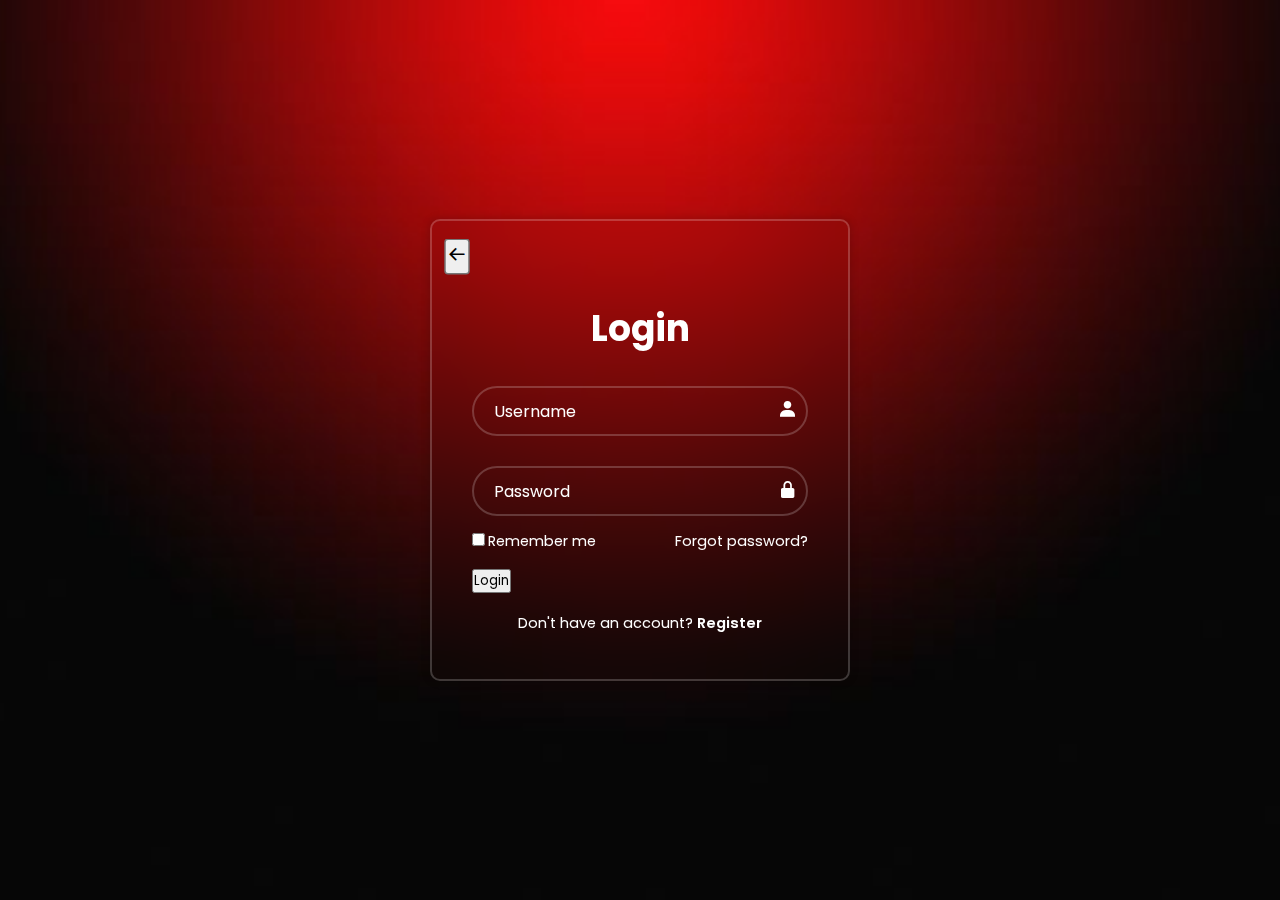
<file: login.html>
<!DOCTYPE html>
<html lang="en">
<head>
    <meta charset="UTF-8">
    <meta name="viewport" content="width=device-width, initial-scale=1.0">
    <title>Login form</title>
    <link rel="stylesheet" href="loginstyle.css">
    <link href='https://unpkg.com/boxicons@2.1.4/css/boxicons.min.css' rel='stylesheet'>
</head>
<body>
    

    <div class="wrapper">

        <div type="back" class="back-button">
            <button onclick="goBack()">
                <i class='bx bx-arrow-back'></i></button>
                
            </div>

        <form action="">
            <h1>Login</h1>
            <div class="input-box">
                <input type="text" placeholder="Username" required>
                <i class='bx bxs-user'></i>
            </div>
            <div class="input-box">
                <input type="password" placeholder="Password" required>
                <i class='bx bxs-lock-alt'></i>
            </div>

            <div class="remember-forgot">
                <label><input type="checkbox">Remember me</label>
                <a href="#">Forgot password?</a>
            </div>

            <button type="submit" class="btn">Login</button>

            <div class="register-link">
                <p>Don't have an account? <a href="#">Register</a></p>
            </div>
        </form>


    </div>

    <script>

function goBack() {
    window.location.href = 'index.html'};
    </script>
</body>
</html>
</file>
<file: loginstyle.css>
@import url("https://fonts.googleapis.com/css2?family=Poppins:wght@300;400;500;600;700;800;900&display=swap");

* {
    margin: 0;
    padding: 0;
    box-sizing: border-box;
    font-family: "Poppins", sans-serif;
}

body {
    display: flex;
    justify-content: center;
    align-items: center;
    min-height: 100vh;
    background: url(images/redGradient.jpg) no-repeat;
    background-size: cover;
    background-position: center;
}

.wrapper {
    width: 420px;
    background: transparent;
    border: 2px solid rgba(255, 255, 255, .2);
    backdrop-filter: blur(20px);
    box-shadow: 0 0 10px rgba(0, 0, 0, .2);
    color: #fff;
    border-radius: 10px;
    padding: 30px 40px;
}

.wrapper h1 {
    font-size: 36px;
    text-align: center;
}

.wrapper .input-box {
    width: 100%;
    height: 50px;
    margin: 30px 0;
}

.input-box input {
    width: 100%;
    height: 100%;
    background: transparent;
    border: none;
    outline: none;
    border: 2px solid rgba(255, 255, 255, .2);
    border-radius: 40px;
    font-size: 16px;
    color: #fff;
    padding: 20px 45px 20px 20px;
}

.input-box input::placeholder {
    color: #fff;
}

.input-box i {
    position: absolute;
    right: 50px;
    transform: translateY(-50%);
    font-size: 20px;
    margin-top: 5.5%;
}



.wrapper .remember-forgot {
    display: flex;
    justify-content: space-between;
    font-size: 14.5px;
    margin: -15px 0 15px;
}

.remember-forgot label input {
    accent-color: #fff;
    margin-right: 3px;
}

.remember-forgot a {
    color: #fff;
    text-decoration: none;
}

.remember-forgot a:hover {
    text-decoration: underline;
}



.wrapper .btn:hover {
    background-color: #c0c0c0;
    transform: scale(1.001);
    color: black;
}

.wrapper .register-link {
    font-size: 14.5px;
    text-align: center;
    margin: 20px 0 15px;
}

.register-link p a {
    color: #fff;
    text-decoration: none;
    font-weight: 600;
}

.register-link p a:hover {
    text-decoration: underline;
}

.wrapper .back-button {
    display: flex;
    margin-left: 45px;
    align-items: start;
    justify-content: start;
    height: 50px;
    width: auto;
    padding: 0;
    background: none; 
    border: none; 
    outline: none; 
    font-size: 2rem; /* Adjust icon size */ 
    scale: 150%;
    transition: transform 0.1s ease; 
}

.wrapper .back-button:hover {
    transform: scale(1.01); 
}
</file>
